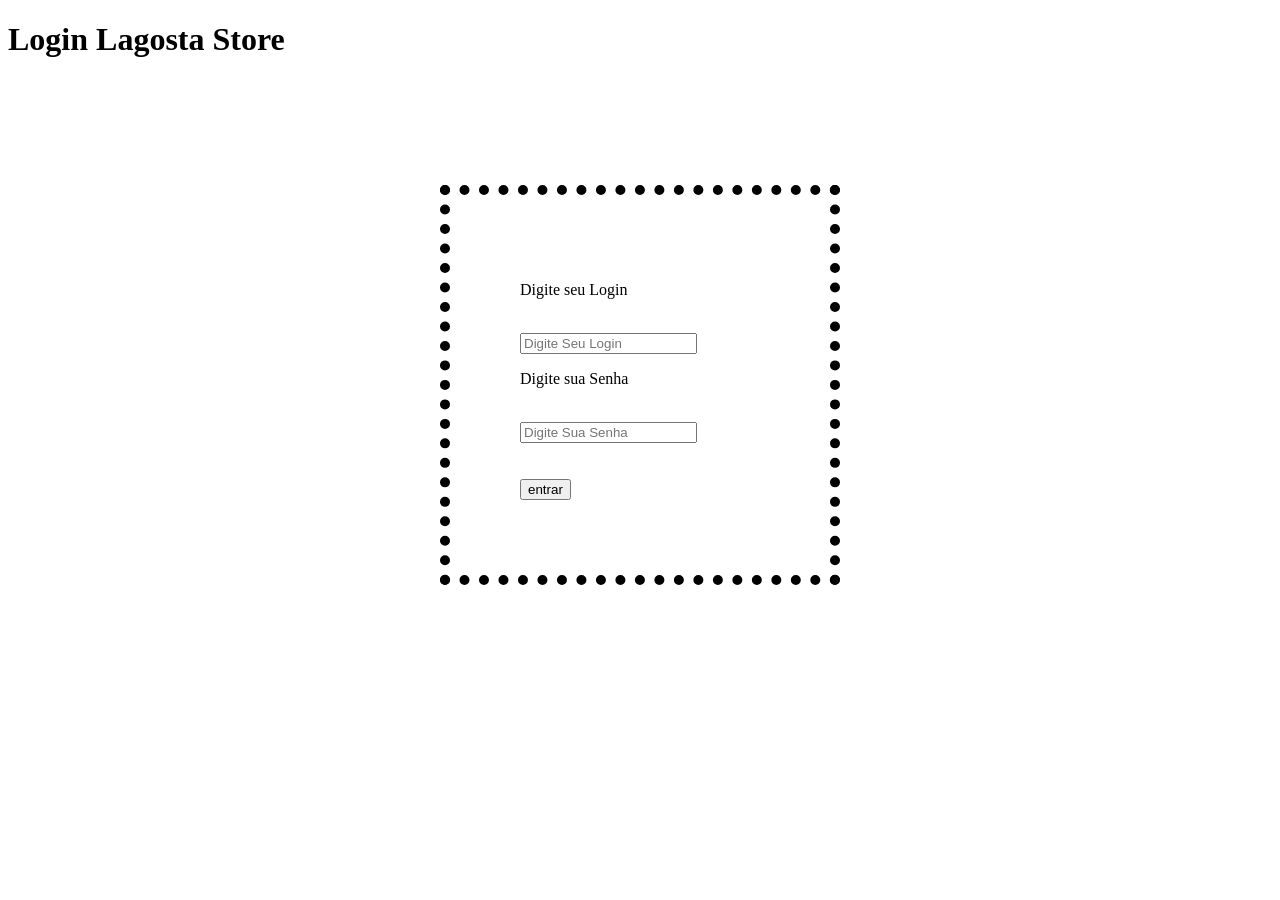
<file: Lagosta Store/index.html>
<!DOCTYPE html>
<html lang="pt-BR">

<head>
    <title>Lagosta</title>
    <meta charset="UTF-8">
    <link rel="stylesheet" href="css/styles.css">
	<script src="js/script.js"></script>
</head>

<body>
    <h1>Login Lagosta Store</h1>
    <div class="box">
        <form>
            <p>Digite seu Login</p>
            <br/>
            <input type="text" id="login" class="login" placeholder="Digite Seu Login">

            <br/>
            
            <p>Digite sua Senha</p>
            <br/>
            <input type="password" id="senha" class="senha" placeholder="Digite Sua Senha">

            <br/><br/><br/>
            <button type="button" onclick="verificarLogin()">entrar</button>
        </form>
</div>
</body>

</html>
</file>
<file: Lagosta Store/css/styles.css>
*{
    box-sizing: border-box;
}

.box {
    width:400px;
    height:400px;
    border: dotted 10px rgb(0, 0, 0);
    margin: 10% auto;
    padding: 70px;
}
</file>
